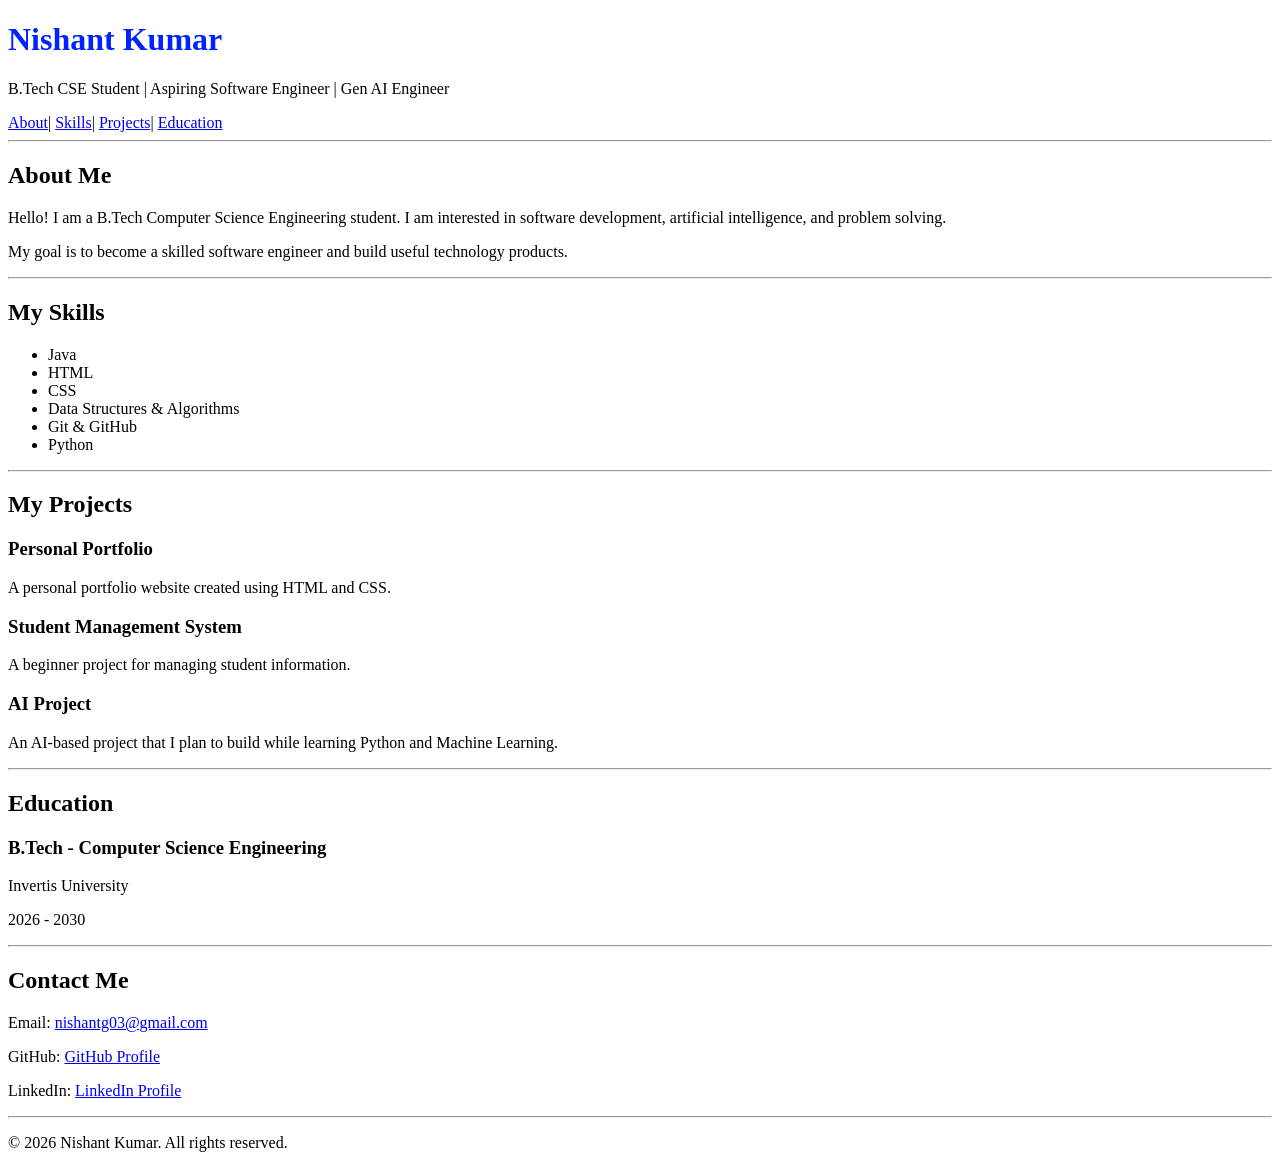
<file: index.html>
<!DOCTYPE html><html lang="en"><head>
    <meta charset="UTF-8">
    <meta name="viewport" content="width=device-width, initial-scale=1.0"><meta name="description"
    content="Nishant Kumar - B.Tech CSE student and aspiring software engineer">

<title>Nishant Kumar | Portfolio</title>


</head>

<body>
    <!-- Header -->
<header class="header">
    <h1 class="name" style="color: rgb(0, 34, 255);">Nishant Kumar</h1>

    <p class="tagline">
        B.Tech CSE Student | Aspiring Software Engineer | Gen AI Engineer
    </p>

    <!-- Navigation -->
        <nav class="navbar">
            <a class="nav-link" href="#about">About</a>|
            <a class="nav-link" href="#skills">Skills</a>|
            <a class="nav-link" href="#projects">Projects</a>|
            <a class="nav-link" href="#education">Education</a>
        </nav>
    </header>

<hr class="divider">

<!-- About Section -->
<section id="about" class="section about-section">

    <h2 class="section-title">About Me</h2>

    <p class="section-text">
        Hello! I am a B.Tech Computer Science Engineering student.
        I am interested in software development, artificial intelligence,
        and problem solving.
    </p>

    <p class="section-text">
        My goal is to become a skilled software engineer and build
        useful technology products.
    </p>

</section>

<hr class="divider">

<!-- Skills Section -->
<section id="skills" class="section skills-section">

    <h2 class="section-title">My Skills</h2>

    <ul class="skills-list">
        <li class="skill-item">Java</li>
        <li class="skill-item">HTML</li>
        <li class="skill-item">CSS</li>
        <li class="skill-item">Data Structures & Algorithms</li>
        <li class="skill-item">Git & GitHub</li>
        <li class="skill-item">Python</li>
    </ul>

</section>

<hr class="divider">

<!-- Projects Section -->
<section id="projects" class="section projects-section">

    <h2 class="section-title">My Projects</h2>

    <article class="project-card">
        <h3 class="project-title">Personal Portfolio</h3>
        <p class="project-description">
            A personal portfolio website created using HTML and CSS.
        </p>
    </article>

    <article class="project-card">
        <h3 class="project-title">Student Management System</h3>
        <p class="project-description">
            A beginner project for managing student information.
        </p>
    </article>

    <article class="project-card">
        <h3 class="project-title">AI Project</h3>
        <p class="project-description">
            An AI-based project that I plan to build while learning
            Python and Machine Learning.
        </p>
    </article>

</section>

<hr class="divider">

<!-- Education Section -->
<section id="education" class="section education-section">

    <h2 class="section-title">Education</h2>

    <h3 class="education-degree">
        B.Tech - Computer Science Engineering
    </h3>

    <p class="education-university">
        Invertis University
    </p>

    <p class="education-year">
        2026 - 2030
    </p>

</section>

<hr class="divider">

<!-- Contact Section -->
<section id="contact" class="section contact-section">

    <h2 class="section-title">Contact Me</h2>

    <p class="contact-item">
        Email:
        <a class="contact-link" href="mailto:nishantg03@gmail.com">
            nishantg03@gmail.com
        </a>
    </p>

    <p class="contact-item">
        GitHub:
        <a class="contact-link" href="https://github.com/" target="_blank">
            GitHub Profile
        </a>
    </p>

    <p class="contact-item">
        LinkedIn:
        <a class="contact-link" href="https://www.linkedin.com/" target="_blank">
            LinkedIn Profile
        </a>
    </p>

</section>

<hr class="divider">

<!-- Footer -->
<footer class="footer">
    <p class="footer-text">
        © 2026 Nishant Kumar. All rights reserved.
    </p>
</footer>

</body></html>
</file>
